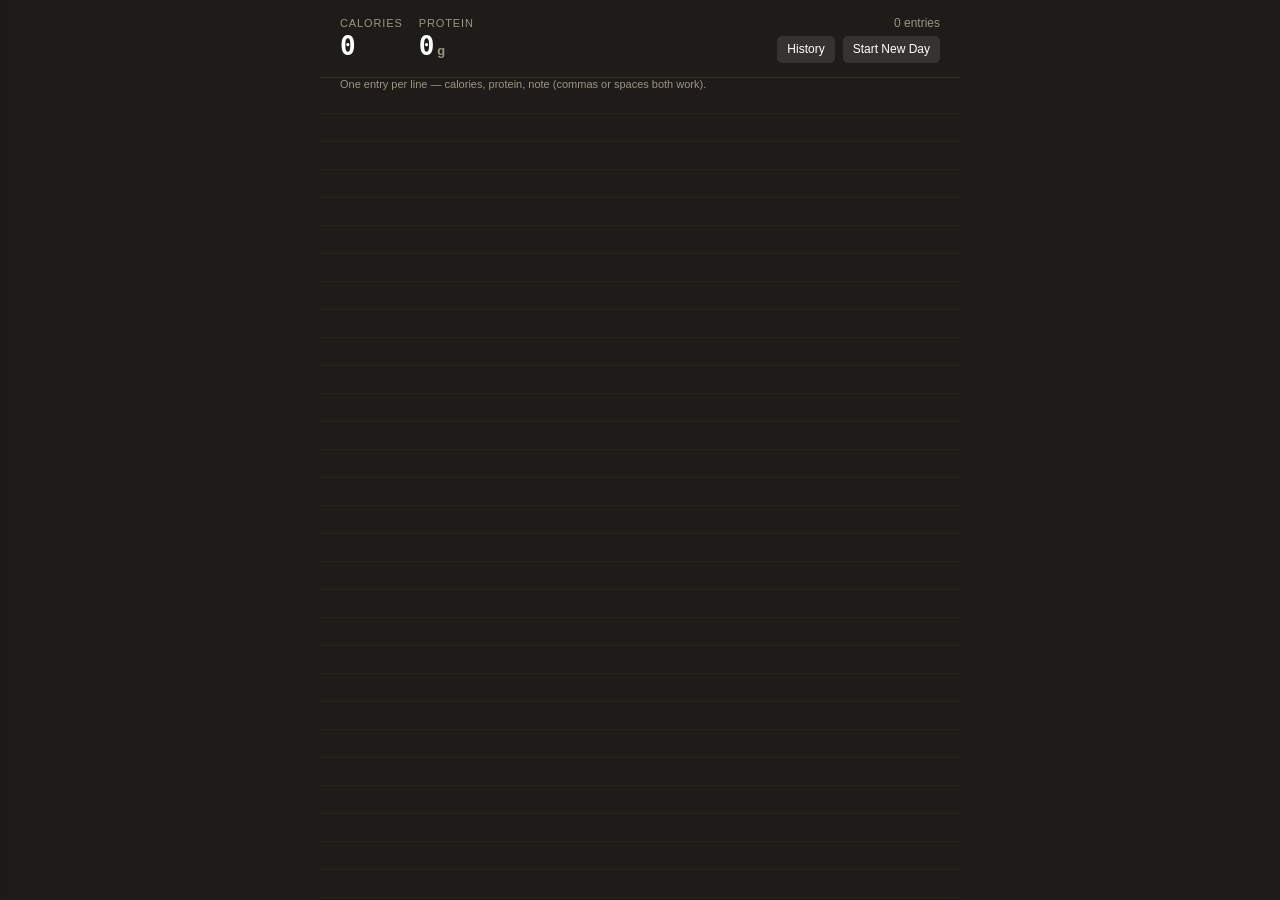
<file: index.html>
<!DOCTYPE html>
<html lang="en">
<head>
<meta charset="UTF-8">
<meta name="viewport" content="width=device-width, initial-scale=1">
<meta name="theme-color" content="#1E1C18">
<link rel="manifest" href="manifest.json">
<title>Tracker</title>
<link rel="stylesheet" href="style.css">
</head>
<body>
<div class="wrap">
  <div id="demoBanner" class="demo-banner" hidden>Demo — sample data, not connected to any real account</div>
  <div class="totals">
    <div class="metric">
      <div class="label">Calories</div>
      <div class="value" id="calTotal">0</div>
    </div>
    <div class="metric">
      <div class="label">Protein</div>
      <div class="value" id="proTotal">0<span class="unit">g</span></div>
    </div>
    <div class="totals-right">
      <div class="count" id="lineCount">0 entries</div>
      <div class="actions">
        <button id="historyBtn" class="link-btn" type="button">History</button>
        <button id="newDayBtn" class="link-btn" type="button">Start New Day</button>
      </div>
    </div>
  </div>
  <div class="hint">One entry per line — calories, protein, note (commas or spaces both work).</div>
  <textarea id="pad" spellcheck="false"></textarea>
</div>
<div class="status" id="status">saved</div>

<div id="historyOverlay" class="history-overlay"></div>
<aside id="historyDrawer" class="history-drawer" aria-hidden="true">
  <div class="drawer-header">
    <h2>History</h2>
    <button id="drawerClose" class="link-btn" type="button">Close</button>
  </div>
  <div class="drawer-body">
    <div id="drawerList"></div>
    <div id="drawerDetail" hidden>
      <button id="drawerBack" class="drawer-back" type="button">&larr; All days</button>
      <div class="day-date" id="drawerDetailDate"></div>
      <div class="day-totals" id="drawerDetailTotals"></div>
      <pre class="raw-text" id="drawerDetailText"></pre>
    </div>
  </div>
</aside>

<script src="storage.js"></script>
<script src="app.js"></script>
<script src="history.js"></script>
</body>
</html>
</file>
<file: style.css>
:root{
  --paper: #1E1C18;
  --paper-line: #332F27;
  --paper-raised: #262319;
  --ink: #EDE7D8;
  --ink-faint: #9C9484;
  --accent: #FFFFFF;
  --accent-soft: rgba(255, 255, 255, 0.1);
  --mono: ui-monospace, "SFMono-Regular", "JetBrains Mono", Menlo, Consolas, monospace;
  --sans: -apple-system, BlinkMacSystemFont, "Segoe UI", Inter, Helvetica, Arial, sans-serif;
}
*{box-sizing:border-box;}
html,body{
  margin:0; padding:0; height:100%;
  background:var(--paper);
  color:var(--ink);
  font-family:var(--sans);
}
.wrap{
  display:flex;
  flex-direction:column;
  height:100vh;
  max-width:640px;
  margin:0 auto;
}
.demo-banner{
  background:#F5B942;
  color:#1E1C18;
  font-family:var(--sans);
  font-size:12px;
  font-weight:600;
  text-align:center;
  padding:6px 12px;
  letter-spacing:.02em;
  flex-shrink:0;
}
.demo-banner[hidden]{ display:none; }
.totals{
  display:flex;
  align-items:baseline;
  justify-content:space-between;
  padding:16px 20px 14px;
  border-bottom:1px solid var(--paper-line);
  background:var(--paper);
  position:sticky;
  top:0;
  z-index:2;
  gap:16px;
  flex-wrap:wrap;
}
.totals .label{
  font-size:11px;
  letter-spacing:.08em;
  text-transform:uppercase;
  color:var(--ink-faint);
  margin-bottom:4px;
}
.metric .value{
  font-family:var(--mono);
  font-size:26px;
  font-weight:600;
  color:var(--accent);
  line-height:1;
}
.metric .unit{
  font-size:13px;
  color:var(--ink-faint);
  margin-left:3px;
  font-family:var(--sans);
}
.totals-right{
  display:flex;
  flex-direction:column;
  align-items:flex-end;
  gap:6px;
  margin-left:auto;
}
.count{
  text-align:right;
  color:var(--ink-faint);
  font-size:12px;
}
.actions{
  display:flex;
  gap:8px;
}
.link-btn{
  font-family:var(--sans);
  font-size:12px;
  color:var(--accent);
  background:var(--accent-soft);
  border:none;
  padding:5px 10px;
  border-radius:5px;
  text-decoration:none;
  cursor:pointer;
  line-height:1.4;
}
.link-btn:hover{
  filter:brightness(1.15);
}
textarea{
  flex:1;
  width:100%;
  border:none;
  outline:none;
  resize:none;
  background:
    linear-gradient(var(--paper) 0px, var(--paper) 27px, var(--paper-line) 28px);
  background-size: 100% 28px;
  /* Ruled lines are painted from the padding box's top edge, but text
     starts padding-top (14px) lower — shift the pattern down to match
     so the rule sits under the text baseline instead of through it. */
  background-position: 0 14px;
  background-attachment:local;
  padding:14px 20px 40px;
  font-family:var(--mono);
  font-size:15px;
  line-height:28px;
  color:var(--ink);
  caret-color:var(--accent);
}
textarea::placeholder{
  color:var(--ink-faint);
}
.status{
  position:fixed;
  bottom:10px;
  right:16px;
  font-size:11px;
  color:var(--ink-faint);
  background:var(--paper);
  padding:2px 6px;
  border-radius:4px;
  opacity:0;
  transition:opacity .3s;
  font-family:var(--sans);
}
.status.show{ opacity:1; }
.hint{
  font-size:11px;
  color:var(--ink-faint);
  padding:0 20px 10px;
}

/* History drawer */
.history-overlay{
  position:fixed;
  inset:0;
  background:rgba(0,0,0,.6);
  z-index:9;
  opacity:0;
  pointer-events:none;
  transition:opacity .2s ease;
}
.history-overlay.open{
  opacity:1;
  pointer-events:auto;
}
.history-drawer{
  position:fixed;
  top:0; left:0; bottom:0;
  width:320px;
  max-width:85vw;
  background:var(--paper);
  border-right:1px solid var(--paper-line);
  z-index:10;
  display:flex;
  flex-direction:column;
  transform:translateX(-100%);
  transition:transform .22s ease;
  box-shadow:2px 0 16px rgba(0,0,0,.12);
}
.history-drawer.open{
  transform:translateX(0);
}
.drawer-header{
  display:flex;
  align-items:center;
  justify-content:space-between;
  padding:14px 18px;
  border-bottom:1px solid var(--paper-line);
}
.drawer-header h2{
  font-size:15px;
  margin:0;
}
.drawer-body{
  flex:1;
  overflow-y:auto;
  padding:6px 18px 24px;
}
.drawer-body .empty{
  color:var(--ink-faint);
  font-size:13px;
  padding-top:12px;
}
.day-item{
  display:block;
  width:100%;
  text-align:left;
  background:none;
  border:none;
  border-bottom:1px solid var(--paper-line);
  padding:12px 0;
  cursor:pointer;
  font-family:var(--sans);
  color:var(--ink);
}
.day-item:hover{
  background:var(--accent-soft);
}
.day-date{
  font-weight:600;
  font-family:var(--mono);
  display:block;
}
.day-totals{
  font-size:12px;
  color:var(--ink-faint);
  display:block;
  margin-top:2px;
}
.drawer-back{
  display:block;
  background:none;
  border:none;
  color:var(--accent);
  font-size:12px;
  padding:8px 0 12px;
  margin:0;
  cursor:pointer;
  font-family:var(--sans);
}
pre.raw-text{
  margin:10px 0 0;
  padding:10px 12px;
  background:var(--paper-raised);
  border:1px solid var(--paper-line);
  border-radius:5px;
  font-family:var(--mono);
  font-size:13px;
  line-height:1.5;
  white-space:pre-wrap;
  word-break:break-word;
}
</file>
